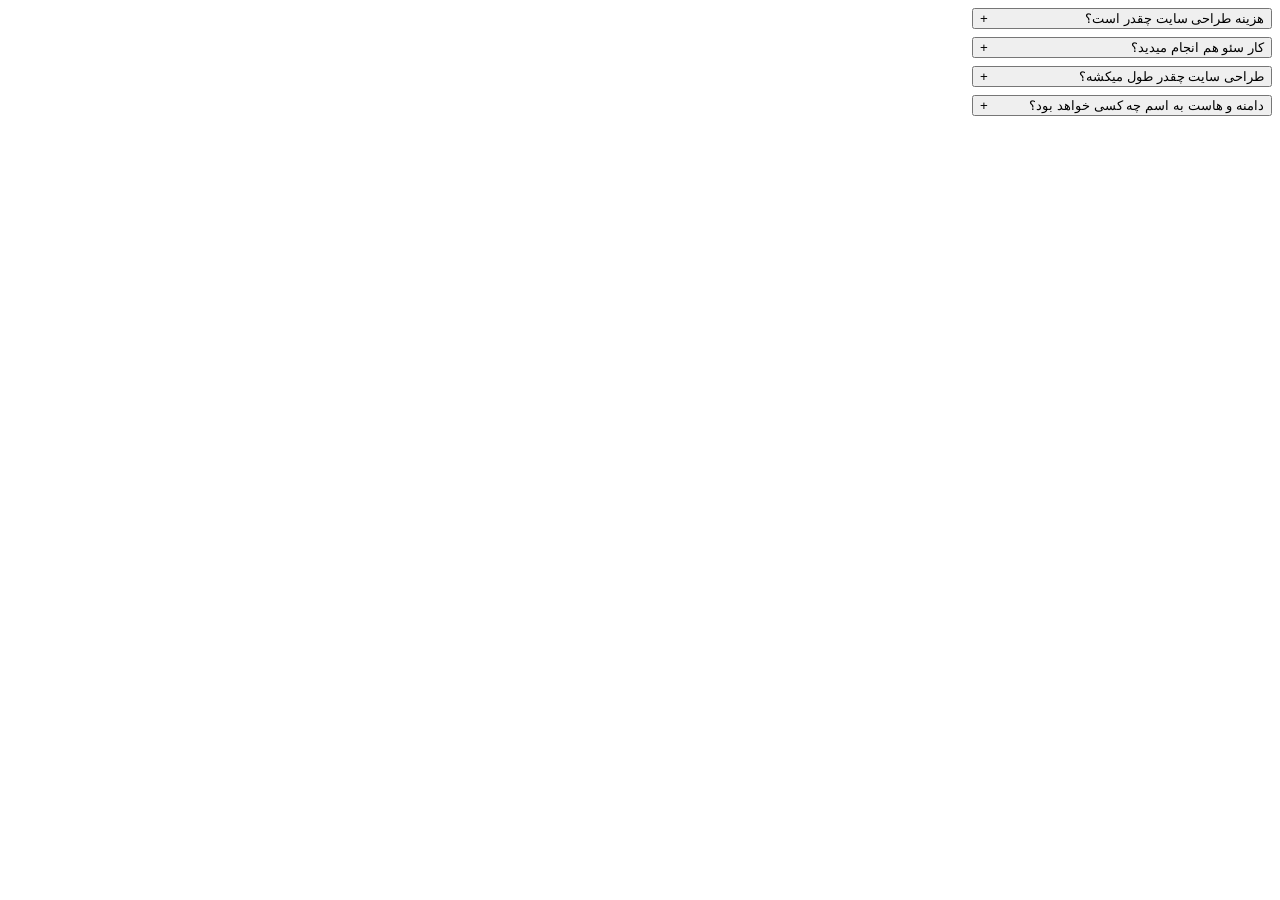
<file: accordion/index.html>
<!DOCTYPE html>
<html lang="fa" dir="rtl">

<head>
  <meta charset="UTF-8">
  <meta name="viewport" content="width=device-width, initial-scale=1.0">
  <title>آکاردئون</title>
  <link rel="stylesheet" href="style.css">
</head>

<body>
  <div class="accordion">
    <div class="item">
      <button class="question">
        <span> هزینه طراحی سایت چقدر است؟ </span>
        <span class="icon">+</span>
      </button>
      <div class="answer ">
        <p>جواب سوال اینجا قرار میگیرد.</p>
      </div>
    </div>
    <div class="item">
      <button class="question">
        <span> کار سئو هم انجام میدید؟</span>
        <span class="icon">+</span>
      </button>
      <div class="answer">
        <p>جواب سوال اینجا قرار میگیرد.</p>
      </div>
    </div>
    <div class="item">
      <button class="question">
        <span> طراحی سایت چقدر طول میکشه؟ </span>
        <span class="icon">+</span>
      </button>
      <div class="answer">
        <p>جواب سوال اینجا قرار میگیرد.</p>
      </div>
    </div>
    <div class="item">
      <button class="question">
        <span> دامنه و هاست به اسم چه کسی خواهد بود؟ </span>
        <span class="icon">+</span>
      </button>
      <div class="answer">
        <p>جواب سوال اینجا قرار میگیرد.</p>
      </div>
    </div>
  </div>


  <script src="script.js"></script>
</body>

</html>
</file>
<file: accordion/style.css>
.answer {
  display: none;
}

.item.open .answer {
  display: block;
}

.accordion,
.question {
  width: 300px;
}

.question {
  text-align: right;
  display: flex;
  justify-content: space-between;
}

.item {
  margin-bottom: 8px;
}

.item.open .icon {
  transform: rotate(45deg);
  transition: transform 0.2s;
}
</file>
